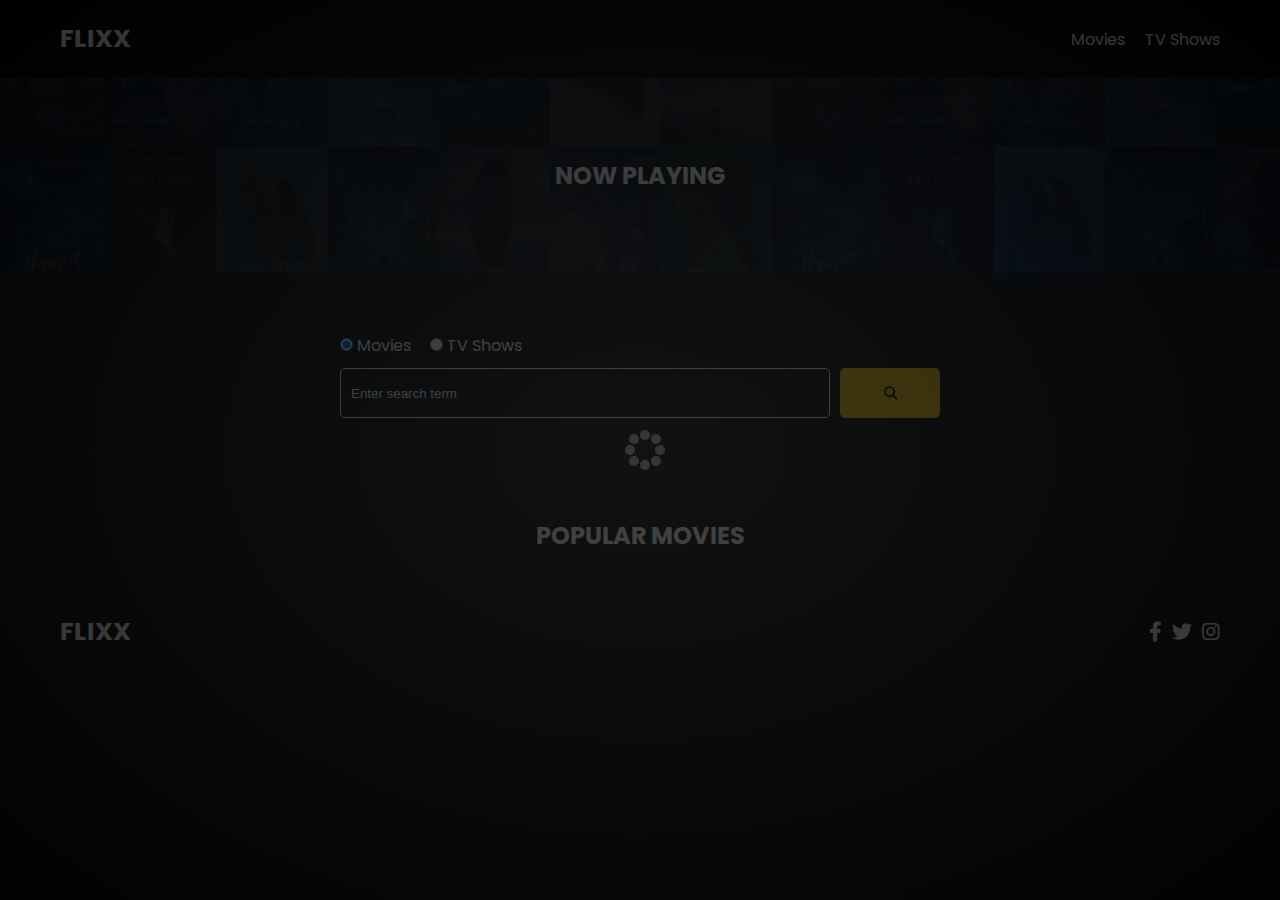
<file: index.html>
<!DOCTYPE html>
<html lang="en">
  <head>
    <meta charset="UTF-8" />
    <meta http-equiv="X-UA-Compatible" content="IE=edge" />
    <meta name="viewport" content="width=device-width, initial-scale=1.0" />
    <link rel="preconnect" href="https://fonts.googleapis.com" />
    <link rel="preconnect" href="https://fonts.gstatic.com" crossorigin />
    <link
      href="https://fonts.googleapis.com/css2?family=Poppins:wght@300;400;700&display=swap"
      rel="stylesheet"
    />
    <link rel="stylesheet" href="lib/swiper.css" />
    <link rel="stylesheet" href="lib/fontawesome.css" />
    <link rel="stylesheet" href="css/style.css" />
    <link rel="stylesheet" href="css/spinner.css" />
    <script defer src="lib/swiper.js"></script>
    <script src="js/script.js" defer></script>
    <title>Flixx</title>
  </head>
  <body>
    <header class="main-header">
      <div class="container">
        <div class="logo"><a href="/">FLIXX</a></div>
        <nav>
          <ul>
            <li>
              <a class="nav-link" href="/">Movies</a>
            </li>
            <li>
              <a class="nav-link" href="/shows.html">TV Shows</a>
            </li>
          </ul>
        </nav>
      </div>
    </header>

    <!-- Now Playing Section -->
    <section class="now-playing">
      <h2>Now Playing</h2>
      <div class="swiper">
        <div class="swiper-wrapper"></div>
      </div>
    </section>

    <!-- Search Movies -->
    <section class="search">
      <div class="container">
        <div id="alert"></div>
        <form action="/search.html" class="search-form">
          <!-- movies and shows radio box -->
          <div class="search-radio">
            <input type="radio" id="movie" name="type" value="movie" checked />
            <label for="movies">Movies</label>
            <input type="radio" id="tv" name="type" value="tv" />
            <label for="shows">TV Shows</label>
          </div>
          <div class="search-flex">
            <input
              type="text"
              name="search-term"
              id="search-term"
              placeholder="Enter search term"
            />
            <button class="btn" type="submit">
              <i class="fas fa-search"></i>
            </button>
          </div>
        </form>
      </div>
    </section>

    <!-- Popular Movies -->
    <section class="container">
      <h2>Popular Movies</h2>
      <div id="popular-movies" class="grid"></div>
    </section>

    <!-- Footer -->
    <footer class="main-footer">
      <div class="container">
        <div class="logo"><span>FLIXX</span></div>
        <div class="social-links">
          <a href="https://www.facebook.com" target="_blank"
            ><i class="fab fa-facebook-f"></i
          ></a>
          <a href="https://www.twitter.com" target="_blank"
            ><i class="fab fa-twitter"></i
          ></a>
          <a href="https://www.instagram.com" target="_blank"
            ><i class="fab fa-instagram"></i
          ></a>
        </div>
      </div>
    </footer>

    <div class="spinner"></div>
  </body>
</html>
</file>
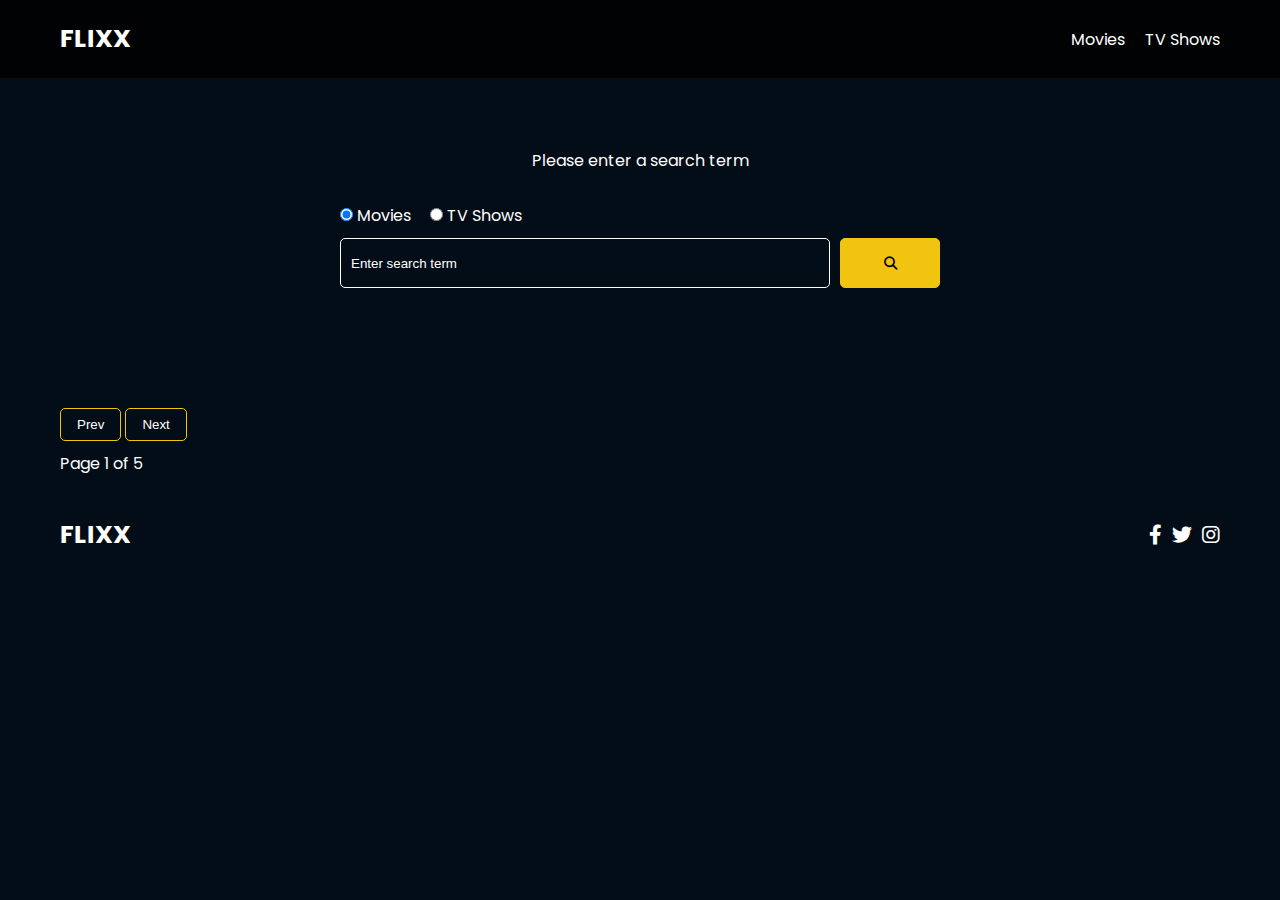
<file: search.html>
<!DOCTYPE html>
<html lang="en">
  <head>
    <meta charset="UTF-8" />
    <meta http-equiv="X-UA-Compatible" content="IE=edge" />
    <meta name="viewport" content="width=device-width, initial-scale=1.0" />
    <link rel="preconnect" href="https://fonts.googleapis.com" />
    <link rel="preconnect" href="https://fonts.gstatic.com" crossorigin />
    <link
      href="https://fonts.googleapis.com/css2?family=Poppins:wght@300;400;700&display=swap"
      rel="stylesheet"
    />
    <link rel="stylesheet" href="lib/fontawesome.css" />
    <link rel="stylesheet" href="css/style.css" />
    <link rel="stylesheet" href="css/spinner.css" />
    <script src="js/script.js" defer></script>
    <title>Flixx | Search Movies & Shows</title>
  </head>
  <body>
    <header class="main-header">
      <div class="container">
        <div class="logo"><a href="/">FLIXX</a></div>
        <nav>
          <ul>
            <li>
              <a class="nav-link" href="/">Movies</a>
            </li>
            <li>
              <a class="nav-link" href="/shows.html">TV Shows</a>
            </li>
          </ul>
        </nav>
      </div>
    </header>

    <!-- Search Movies -->
    <section class="search">
      <div class="container">
        <div id="alert"></div>
        <form action="/search.html" class="search-form">
          <div class="search-radio">
            <input type="radio" id="movie" name="type" value="movie" checked />
            <label for="movies">Movies</label>
            <input type="radio" id="tv" name="type" value="tv" />
            <label for="shows">TV Shows</label>
          </div>
          <div class="search-flex">
            <input
              type="text"
              name="search-term"
              id="search-term"
              placeholder="Enter search term"
            />
            <button class="btn" type="submit">
              <i class="fas fa-search"></i>
            </button>
          </div>
        </form>
      </div>
    </section>

    <!-- Search Results -->
    <section id="search-results-wrapper" class="container">
      <heading id="search-results-heading"></heading>
      <div id="search-results" class="grid"></div>

      <div id="pagination">
        <div class="pagination">
          <button class="btn btn-primary" id="prev">Prev</button>
          <button class="btn btn-primary" id="next">Next</button>
          <div class="page-counter">Page 1 of 5</div>
        </div>
      </div>
    </section>

    <!-- Footer -->
    <footer class="main-footer">
      <div class="container">
        <div class="logo"><span>FLIXX</span></div>
        <div class="social-links">
          <a href="https://www.facebook.com" target="_blank"
            ><i class="fab fa-facebook-f"></i
          ></a>
          <a href="https://www.twitter.com" target="_blank"
            ><i class="fab fa-twitter"></i
          ></a>
          <a href="https://www.instagram.com" target="_blank"
            ><i class="fab fa-instagram"></i
          ></a>
        </div>
      </div>
    </footer>

    <div class="spinner"></div>
  </body>
</html>
</file>
<file: css/style.css>
*,
*::before,
*::after {
  box-sizing: border-box;
  padding: 0;
  margin: 0;
}

:root {
  --color-primary: #020d18;
  --color-secondary: #f1c40f;
}

body {
  font-family: "Poppins", sans-serif;
  font-size: 16px;
  background: var(--color-primary);
  color: #fff;
  overflow-x: hidden;
}

a {
  color: #fff;
  text-decoration: none;
}

ul {
  list-style: none;
}

.text-primary {
  color: var(--color-secondary);
}

.text-secondary {
  color: var(--color-secondary);
}

.active {
  color: var(--color-secondary);
  font-weight: 700;
}

.back {
  margin-top: 30px;
}

.btn {
  display: inline-block;
  padding: 0.5rem 1rem;
  border: 1px solid var(--color-secondary);
  border-radius: 5px;
  color: #fff;
  cursor: pointer;
  background: transparent;
  transition: all 0.3s ease-in-out;
}

.btn:hover {
  background: var(--color-secondary);
  color: #000;
}

.btn:disabled {
  border-color: #ccc;
  cursor: not-allowed;
}

.btn:disabled:hover {
  background: transparent;
  color: #fff;
}

.container {
  max-width: 1200px;
  width: 100%;
  margin: 0 auto;
  padding: 0 20px;
}

.main-header .container {
  display: flex;
  justify-content: space-between;
  align-items: center;
  padding: 0 20px;
}

.main-header {
  padding: 20px 0;
  background: rgba(0, 0, 0, 0.8);
}

.main-header .logo {
  color: #fff;
  font-size: 25px;
  font-weight: 700;
  text-transform: uppercase;
}

.main-header ul {
  display: flex;
}

.main-header ul li {
  margin-left: 20px;
}

.main-header ul li a {
  font-size: 16px;
}

.main-header ul li a:hover {
  color: var(--color-secondary);
}

/* Grid */
.grid {
  display: grid;
  grid-template-columns: repeat(auto-fit, minmax(250px, 1fr));
  grid-gap: 20px;
}

/* Card */
.card {
  background: #04376b;
  padding: 5px;
}

.card img {
  width: 100%;
}

.card-body {
  padding: 10px;
  font-size: 20px;
}

.card:hover {
  transform: scale(1.05);
  transition: all 0.5s ease-in-out;
  background: #0a4b8f;
}

/* Footer */
.main-footer {
  background: #020d18;
  padding: 20px 0;
  margin-top: 20px;
}

.main-footer .container {
  display: flex;
  justify-content: space-between;
  align-items: center;
}

.main-footer .container .logo {
  color: #fff;
  font-size: 25px;
  font-weight: 700;
  text-transform: uppercase;
}

.main-footer .container .social-links {
  display: flex;
  font-size: 20px;
}

.main-footer .container .social-links a {
  margin-left: 10px;
  color: #fff;
}

.main-footer .container .social-links a:hover {
  color: var(--color-secondary);
}

/* Section: Now Playing */

section.now-playing {
  padding: 60px;
  background: url(../images/showcase-bg.jpg) no-repeat center center/cover;
}

section h2 {
  margin: 20px 0;
  text-align: center;
  text-transform: uppercase;
}

/* Slider */
.swiper {
  width: 100%;
  height: 50%;
}

.swiper-slide {
  text-align: center;
  font-size: 18px;
  background: var(--color-primary);
  display: flex;
  flex-direction: column;
  justify-content: center;
  align-items: center;
}

.swiper-slide img {
  display: block;
  width: 100%;
  height: 100%;
  object-fit: cover;
}

.swiper-rating {
  padding: 10px;
}

/* Movie Details */
.details-top {
  display: flex;
  justify-content: space-between;
  align-items: center;
  margin: 50px 0 30px;
}

.details-top img {
  width: 400px;
  height: 100%;
  margin-right: 60px;
  object-fit: cover;
}

.details-top p {
  margin: 20px 0;
}

.details-top .btn {
  margin-top: 20px;
}

.details-bottom {
}

.details-bottom li {
  margin: 15px 0;
  padding-bottom: 8px;
  border-bottom: 1px solid #fff;
  border-color: rgba(255, 255, 255, 0.1);
}

/* Search */
.search {
  padding: 60px;
  margin-bottom: 40px;
}

.search .container {
  display: flex;
  justify-content: center;
  align-items: center;
  flex-direction: column;
}

.search .container h2 {
  margin-bottom: 20px;
}

.search .container form {
  width: 100%;
  max-width: 600px;
}

.search-radio label {
  margin-right: 15px;
}

.search-flex {
  display: flex;
  justify-content: space-between;
  align-items: center;
  margin-top: 10px;
}

.search .container form input[type="text"] {
  flex: 6;
  width: 100%;
  height: 50px;
  padding: 10px;
  margin-right: 10px;
  border: 1px solid #fff;
  border-radius: 5px;
  background: transparent;
  color: #fff;
}

.search .container form input[type="text"]::placeholder {
  color: #fff;
}

.search .container form input[type="text"]:focus {
  outline: none;
}

.search .container form button {
  flex: 1;
  display: block;
  width: 100%;
  padding: 10px;
  border-radius: 5px;
  height: 50px;
  cursor: pointer;
  background: var(--color-secondary);
  color: #000;
}

.search .container form button:hover {
  background: transparent;
  color: #fff;
}

.pagination {
  margin-top: 20px;
}

.page-counter {
  margin-top: 10px;
}

/* Alert */
.alert {
  padding: 10px 20px;
  margin-bottom: 20px;
  border-radius: 5px;
}

.success {
  background: green;
}

.alert-error {
  background: red;
}
</file>
<file: css/spinner.css>
/* Spinner From: https://codepen.io/tbrownvisuals/pen/edGYvx */
.spinner {
  position: fixed;
  z-index: 999;
  height: 2em;
  width: 2em;
  overflow: show;
  margin: auto;
  top: 0;
  left: 0;
  bottom: 0;
  right: 0;
  display: none;
}

.show {
  display: block;
}

/* Transparent Overlay */
.spinner:before {
  content: '';
  display: block;
  position: fixed;
  top: 0;
  left: 0;
  width: 100%;
  height: 100%;
  background: radial-gradient(rgba(20, 20, 20, 0.8), rgba(0, 0, 0, 0.8));

  background: -webkit-radial-gradient(
    rgba(20, 20, 20, 0.8),
    rgba(0, 0, 0, 0.8)
  );
}

/* :not(:required) hides these rules from IE9 and below */
.spinner:not(:required) {
  /* hide "loading..." text */
  font: 0/0 a;
  color: transparent;
  text-shadow: none;
  background-color: transparent;
  border: 0;
}

.spinner:not(:required):after {
  content: '';
  display: block;
  font-size: 10px;
  width: 1em;
  height: 1em;
  margin-top: -0.5em;
  -webkit-animation: spinner 150ms infinite linear;
  -moz-animation: spinner 150ms infinite linear;
  -ms-animation: spinner 150ms infinite linear;
  -o-animation: spinner 150ms infinite linear;
  animation: spinner 150ms infinite linear;
  border-radius: 0.5em;
  -webkit-box-shadow: rgba(255, 255, 255, 0.75) 1.5em 0 0 0,
    rgba(255, 255, 255, 0.75) 1.1em 1.1em 0 0,
    rgba(255, 255, 255, 0.75) 0 1.5em 0 0,
    rgba(255, 255, 255, 0.75) -1.1em 1.1em 0 0,
    rgba(255, 255, 255, 0.75) -1.5em 0 0 0,
    rgba(255, 255, 255, 0.75) -1.1em -1.1em 0 0,
    rgba(255, 255, 255, 0.75) 0 -1.5em 0 0,
    rgba(255, 255, 255, 0.75) 1.1em -1.1em 0 0;
  box-shadow: rgba(255, 255, 255, 0.75) 1.5em 0 0 0,
    rgba(255, 255, 255, 0.75) 1.1em 1.1em 0 0,
    rgba(255, 255, 255, 0.75) 0 1.5em 0 0,
    rgba(255, 255, 255, 0.75) -1.1em 1.1em 0 0,
    rgba(255, 255, 255, 0.75) -1.5em 0 0 0,
    rgba(255, 255, 255, 0.75) -1.1em -1.1em 0 0,
    rgba(255, 255, 255, 0.75) 0 -1.5em 0 0,
    rgba(255, 255, 255, 0.75) 1.1em -1.1em 0 0;
}

/* Animation */

@-webkit-keyframes spinner {
  0% {
    -webkit-transform: rotate(0deg);
    -moz-transform: rotate(0deg);
    -ms-transform: rotate(0deg);
    -o-transform: rotate(0deg);
    transform: rotate(0deg);
  }
  100% {
    -webkit-transform: rotate(360deg);
    -moz-transform: rotate(360deg);
    -ms-transform: rotate(360deg);
    -o-transform: rotate(360deg);
    transform: rotate(360deg);
  }
}
@-moz-keyframes spinner {
  0% {
    -webkit-transform: rotate(0deg);
    -moz-transform: rotate(0deg);
    -ms-transform: rotate(0deg);
    -o-transform: rotate(0deg);
    transform: rotate(0deg);
  }
  100% {
    -webkit-transform: rotate(360deg);
    -moz-transform: rotate(360deg);
    -ms-transform: rotate(360deg);
    -o-transform: rotate(360deg);
    transform: rotate(360deg);
  }
}
@-o-keyframes spinner {
  0% {
    -webkit-transform: rotate(0deg);
    -moz-transform: rotate(0deg);
    -ms-transform: rotate(0deg);
    -o-transform: rotate(0deg);
    transform: rotate(0deg);
  }
  100% {
    -webkit-transform: rotate(360deg);
    -moz-transform: rotate(360deg);
    -ms-transform: rotate(360deg);
    -o-transform: rotate(360deg);
    transform: rotate(360deg);
  }
}
@keyframes spinner {
  0% {
    -webkit-transform: rotate(0deg);
    -moz-transform: rotate(0deg);
    -ms-transform: rotate(0deg);
    -o-transform: rotate(0deg);
    transform: rotate(0deg);
  }
  100% {
    -webkit-transform: rotate(360deg);
    -moz-transform: rotate(360deg);
    -ms-transform: rotate(360deg);
    -o-transform: rotate(360deg);
    transform: rotate(360deg);
  }
}
</file>
